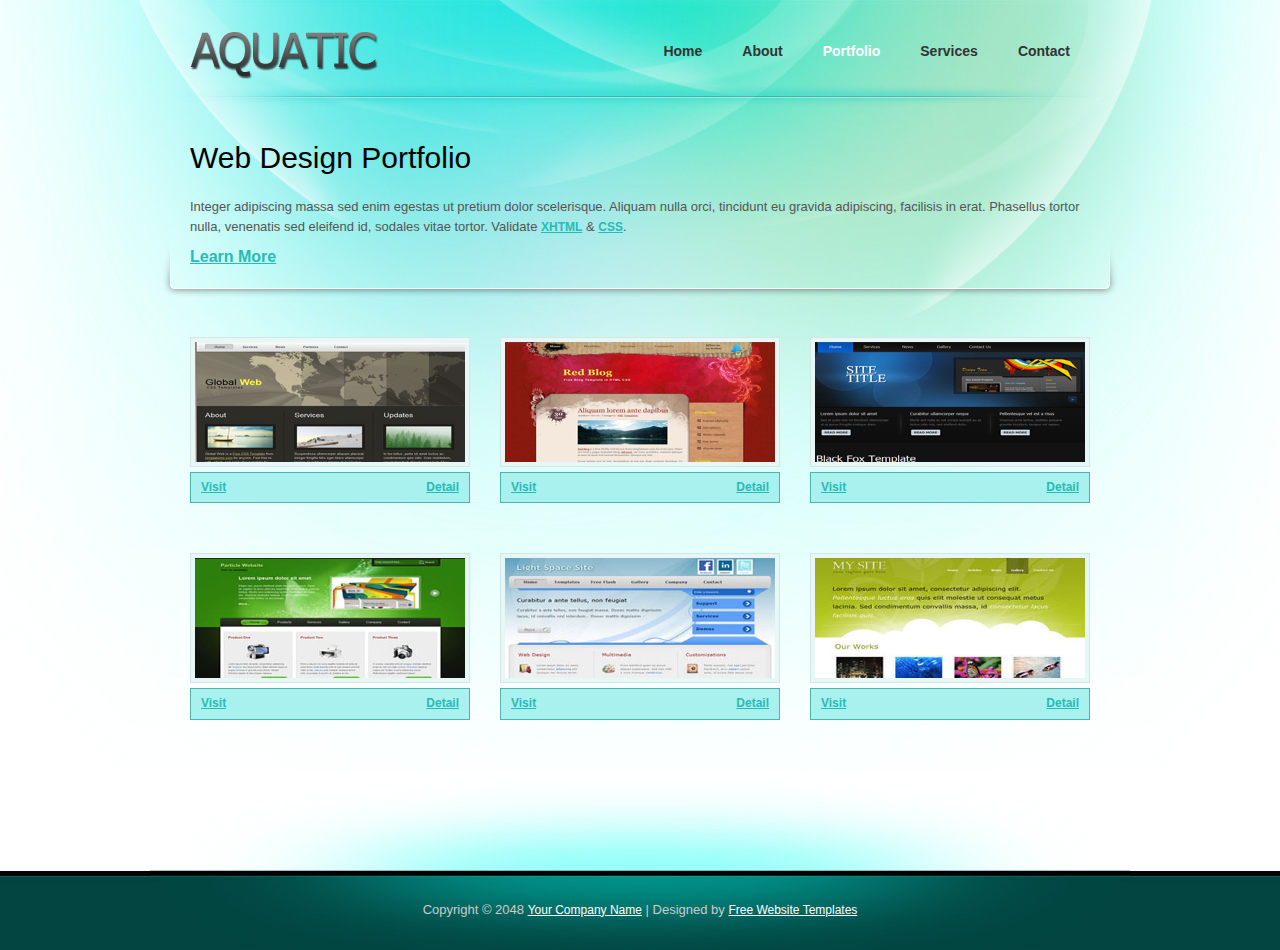
<file: webappBELEN/portfolio.html>
<!DOCTYPE html PUBLIC "-//W3C//DTD XHTML 1.0 Transitional//EN" "http://www.w3.org/TR/xhtml1/DTD/xhtml1-transitional.dtd">
<html xmlns="http://www.w3.org/1999/xhtml">
<head>
<meta http-equiv="Content-Type" content="text/html; charset=utf-8" />
<title>Aquatic - Portfolio</title>
<meta name="keywords" content="" />
<meta name="description" content="" />
<!-- templatemo 351 aquatic -->
<!-- 
Aquatic Template 
http://www.templatemo.com/preview/templatemo_351_aquatic 
-->
<link href="css/templatemo_style.css" rel="stylesheet" type="text/css" />
<link rel="stylesheet" type="text/css" href="css/ddsmoothmenu.css" />

<script type="text/javascript" src="js/jquery.min.js"></script>
<script type="text/javascript" src="js/ddsmoothmenu.js">

/***********************************************
* Smooth Navigational Menu- (c) Dynamic Drive DHTML code library (www.dynamicdrive.com)
* This notice MUST stay intact for legal use
* Visit Dynamic Drive at http://www.dynamicdrive.com/ for full source code
***********************************************/

</script>

<script type="text/javascript">

ddsmoothmenu.init({
	mainmenuid: "templatemo_menu", //menu DIV id
	orientation: 'h', //Horizontal or vertical menu: Set to "h" or "v"
	classname: 'ddsmoothmenu', //class added to menu's outer DIV
	//customtheme: ["#1c5a80", "#18374a"],
	contentsource: "markup" //"markup" or ["container_id", "path_to_menu_file"]
})

</script>

<!--////// CHOOSE ONE OF THE 3 PIROBOX STYLES  \\\\\\\-->
<link href="css_pirobox/white/style.css" media="screen" title="shadow" rel="stylesheet" type="text/css" />
<!--<link href="css_pirobox/white/style.css" media="screen" title="white" rel="stylesheet" type="text/css" />
<link href="css_pirobox/black/style.css" media="screen" title="black" rel="stylesheet" type="text/css" />-->
<!--////// END  \\\\\\\-->

<!--////// INCLUDE THE JS AND PIROBOX OPTION IN YOUR HEADER  \\\\\\\-->
<script type="text/javascript" src="js/jquery.min.js"></script>
<script type="text/javascript" src="js/piroBox.1_2.js"></script>
<script type="text/javascript">
$(document).ready(function() {
	$().piroBox({
			my_speed: 600, //animation speed
			bg_alpha: 0.5, //background opacity
			radius: 4, //caption rounded corner
			scrollImage : false, // true == image follows the page, false == image remains in the same open position
			pirobox_next : 'piro_next', // Nav buttons -> piro_next == inside piroBox , piro_next_out == outside piroBox
			pirobox_prev : 'piro_prev',// Nav buttons -> piro_prev == inside piroBox , piro_prev_out == outside piroBox
			close_all : '.piro_close',// add class .piro_overlay(with comma)if you want overlay click close piroBox
			slideShow : 'slideshow', // just delete slideshow between '' if you don't want it.
			slideSpeed : 4 //slideshow duration in seconds(3 to 6 Recommended)
	});
});
</script>
<!--////// END  \\\\\\\-->

</head>
<body>

<div id="templatemo_wrapper">

	<div id="templatemo_header">
    	
        <div id="site_title"><h1><a rel="nofollow" href="http://www.templatemo.com">Free Website Templates</a></h1></div>
        
        <div id="templatemo_menu" class="ddsmoothmenu">
            <ul>
                <li><a href="index.html">Home</a></li>
                <li><a href="about.html">About</a>
                    <ul>
                    	<li><a href="#submenu1">Sub menu 1</a></li>
                        <li><a href="#submenu2">Sub menu 2</a></li>
                        <li><a href="#submenu3">Sub menu 3</a></li>
                    </ul>
                </li>
                <li><a href="portfolio.html" class="selected">Portfolio</a>
                    <ul>
                    	<li><a href="#submenu1">Sub menu 1</a></li>
                        <li><a href="#submenu2">Sub menu 2</a></li>
                        <li><a href="#submenu3">Sub menu 3</a></li>
                    </ul>
                </li>
                <li><a href="services.html">Services</a>
                    <ul>
                    	<li><a href="#submenu1">Sub menu 1</a></li>
                        <li><a href="#submenu2">Sub menu 2</a></li>
                        <li><a href="#submenu3">Sub menu 3</a></li>
                        <li><a href="#submenu4">Sub menu 4</a></li>
                        <li><a href="#submenu5">Sub menu 5</a></li>
                    </ul>
                </li>
                <li><a href="contact.html">Contact</a></li>
            </ul>
            <br style="clear: left" />
        </div> <!-- end of templatemo_menu -->
        <div class="cleaner"></div>
    </div> <!-- end of templatemo header -->
    
    <div id="templatemo_middle">
		<div id="mid_title">
                Web Design Portfolio</div>
        <p> Integer adipiscing massa sed enim egestas ut pretium dolor scelerisque. Aliquam nulla orci, tincidunt eu gravida adipiscing, facilisis in erat. Phasellus tortor nulla, venenatis sed eleifend id, sodales vitae tortor. Validate <a href="http://validator.w3.org/check?uri=referer" rel="nofollow"><strong>XHTML</strong></a> &amp; <a href="http://jigsaw.w3.org/css-validator/check/referer" rel="nofollow"><strong>CSS</strong></a>.</p>
        
        <div id="learn_more"><a href="#">Learn More</a></div>
        <div class="cleaner"></div>
	</div> <!-- end of middle -->
    
    <div id="templatemo_main">
    	
        <div id="gallery">
        	<div class="gallery_box">
                <a class="pirobox" href="images/gallery/image_01_b.jpg" title="Nunc elit ligula, eleifend posuere facilisis nec risus.">
				<img width="300" height="150" src="images/gallery/image_01.jpg" alt="Image 01" class="image_wrapper" />
                </a>
                <div class="gl_box">
	                <a href="#" class="more float_l">Visit</a>
    	            <a href="#" class="more float_r">Detail</a>
                    <div class="cleaner"></div>
				</div>
                <div class="cleaner"></div>
			</div>
            <div class="gallery_box">
                <a class="pirobox" href="images/gallery/image_02_b.jpg" title="Morbi vitae turpis eu urna dictum egestas eu nec magna.">
                    <img src="images/gallery/image_02.jpg" alt="Image 02" class="image_wrapper" />
                </a>
                <div class="gl_box">
	                <a href="#" class="more float_l">Visit</a>
    	            <a href="#" class="more float_r">Detail</a>
                    <div class="cleaner"></div>
				</div>
                <div class="cleaner"></div>
			</div>
            <div class="gallery_box gb_lmb">
                <a class="pirobox" href="images/gallery/image_03_b.jpg" title="Vestibulum fringilla cursus mi eu dignissim.">
                    <img src="images/gallery/image_03.jpg" alt="Image 03" class="image_wrapper" />
                </a>
                <div class="gl_box">
	                <a href="#" class="more float_l">Visit</a>
    	            <a href="#" class="more float_r">Detail</a>
                    <div class="cleaner"></div>
				</div>
                <div class="cleaner"></div>
			</div>
            <div class="gallery_box">
                <a class="pirobox" href="images/gallery/image_04_b.jpg" title="Nam tristique odio eget dolor aliquet pulvinar.">
	                <img src="images/gallery/image_04.jpg" alt="Image 04" class="image_wrapper" />
                </a>
                <div class="gl_box">
	                <a href="#" class="more float_l">Visit</a>
    	            <a href="#" class="more float_r">Detail</a>
                    <div class="cleaner"></div>
				</div>
                <div class="cleaner"></div>
			</div>
            <div class="gallery_box">
                <a class="pirobox" href="images/gallery/image_05_b.jpg" title="Duis at dolor at leo imperdiet malesuada nec vitae nunc.">
                	<img src="images/gallery/image_05.jpg" alt="Image 05" class="image_wrapper" />
                </a>
                <div class="gl_box">
	                <a href="#" class="more float_l">Visit</a>
    	            <a href="#" class="more float_r">Detail</a>
                    <div class="cleaner"></div>
				</div>
                <div class="cleaner"></div>
			</div>
            <div class="gallery_box gb_lmb">
                <a class="pirobox" href="images/gallery/image_06_b.jpg" title="Proin a odio in diam luctus faucibus.">
                <img src="images/gallery/image_06.jpg" alt="Image 06" class="image_wrapper" />
                </a>
                <div class="gl_box">
	                <a href="#" class="more float_l">Visit</a>
    	            <a href="#" class="more float_r">Detail</a>
                    <div class="cleaner"></div>
				</div>
                <div class="cleaner"></div>
			</div>
        </div>  
    	
    	<div class="cleaner"></div>
    </div> <!-- end of main -->

</div> <!-- wrapper -->

<div id="templatemo_footer_wrapper">

	<div id="templatemo_footer">
    	Copyright © 2048 <a href="#">Your Company Name</a> | Designed by <a rel="nofollow" href="http://www.templatemo.com" target="_parent">Free Website Templates</a>
        <div class="cleaner"></div>
	</div>
    
</div>

</body>
</html>
</file>
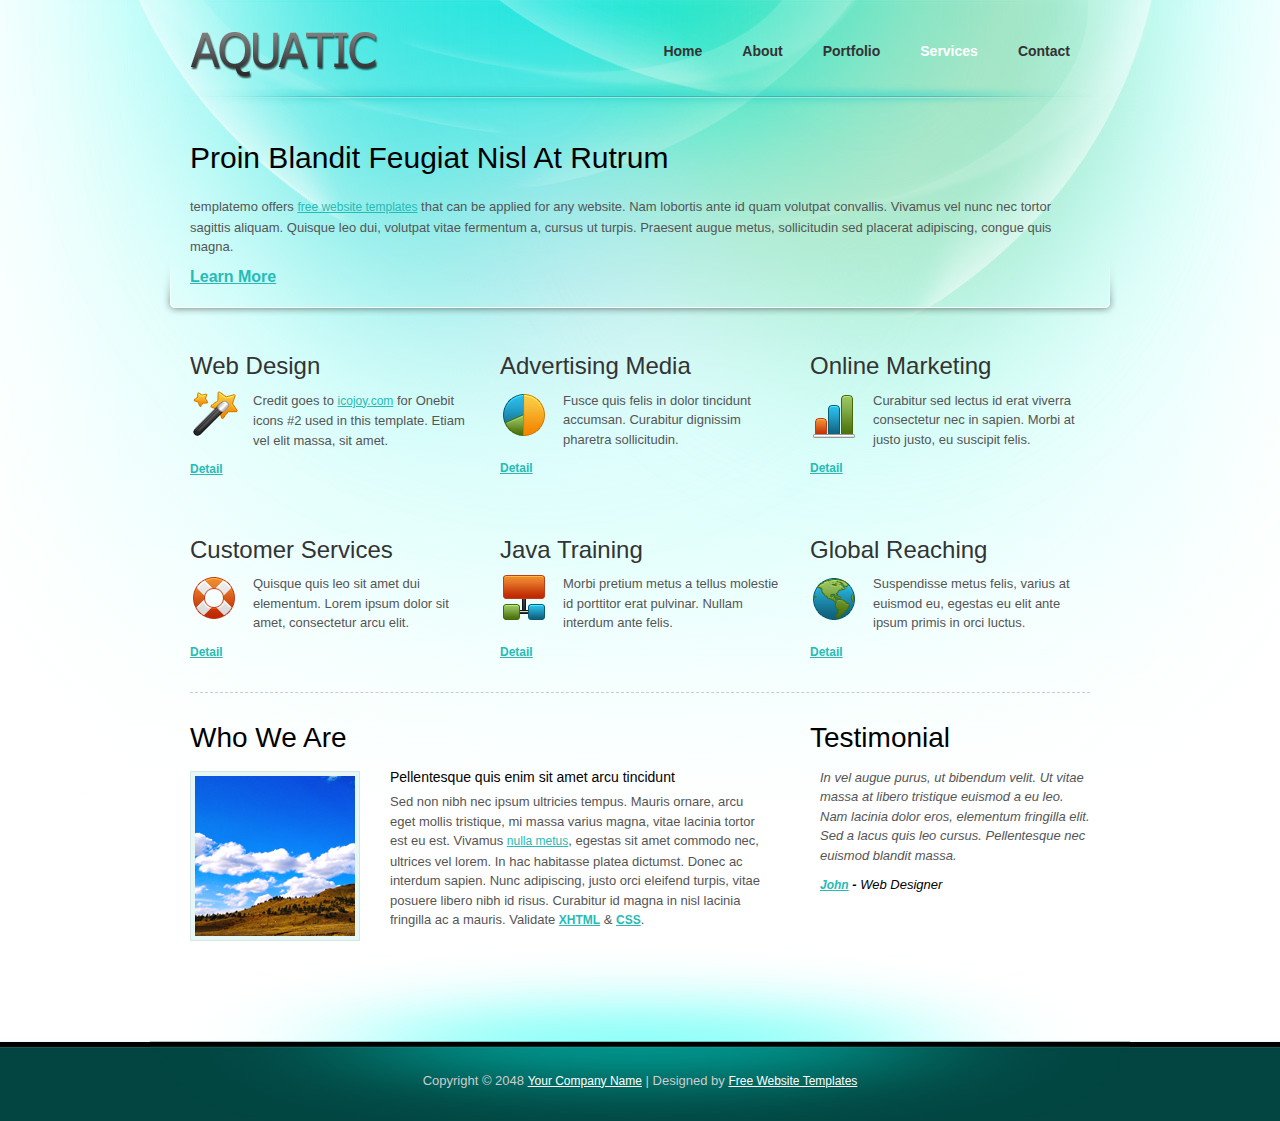
<file: webappBELEN/services.html>
<!DOCTYPE html PUBLIC "-//W3C//DTD XHTML 1.0 Transitional//EN" "http://www.w3.org/TR/xhtml1/DTD/xhtml1-transitional.dtd">
<html xmlns="http://www.w3.org/1999/xhtml">
<head>
<meta http-equiv="Content-Type" content="text/html; charset=utf-8" />
<title>Aquatic - Services</title>
<meta name="keywords" content="" />
<meta name="description" content="" />
<!-- templatemo 351 aquatic -->
<!-- 
Aquatic Template 
http://www.templatemo.com/preview/templatemo_351_aquatic 
-->
<link href="css/templatemo_style.css" rel="stylesheet" type="text/css" />
<link rel="stylesheet" type="text/css" href="css/ddsmoothmenu.css" />

<script type="text/javascript" src="js/jquery.min.js"></script>
<script type="text/javascript" src="js/ddsmoothmenu.js">

/***********************************************
* Smooth Navigational Menu- (c) Dynamic Drive DHTML code library (www.dynamicdrive.com)
* This notice MUST stay intact for legal use
* Visit Dynamic Drive at http://www.dynamicdrive.com/ for full source code
***********************************************/

</script>

<script type="text/javascript">

ddsmoothmenu.init({
	mainmenuid: "templatemo_menu", //menu DIV id
	orientation: 'h', //Horizontal or vertical menu: Set to "h" or "v"
	classname: 'ddsmoothmenu', //class added to menu's outer DIV
	//customtheme: ["#1c5a80", "#18374a"],
	contentsource: "markup" //"markup" or ["container_id", "path_to_menu_file"]
})

</script>
    
</head>
<body>

<div id="templatemo_wrapper">

	<div id="templatemo_header">
        
        <div id="site_title"><h1><a rel="nofollow" href="http://www.templatemo.com">Free Website Templates</a></h1></div>
        
        <div id="templatemo_menu" class="ddsmoothmenu">
            <ul>
                <li><a href="index.html">Home</a></li>
                <li><a href="about.html">About</a>
                    <ul>
                    	<li><a href="#submenu1">Sub menu 1</a></li>
                        <li><a href="#submenu2">Sub menu 2</a></li>
                        <li><a href="#submenu3">Sub menu 3</a></li>
                    </ul>
                </li>
                <li><a href="portfolio.html">Portfolio</a>
                    <ul>
                    	<li><a href="#submenu1">Sub menu 1</a></li>
                        <li><a href="#submenu2">Sub menu 2</a></li>
                        <li><a href="#submenu3">Sub menu 3</a></li>
                    </ul>
                </li>
                <li><a href="services.html" class="selected">Services</a>
                    <ul>
                    	<li><a href="#submenu1">Sub menu 1</a></li>
                        <li><a href="#submenu2">Sub menu 2</a></li>
                        <li><a href="#submenu3">Sub menu 3</a></li>
                        <li><a href="#submenu4">Sub menu 4</a></li>
                        <li><a href="#submenu5">Sub menu 5</a></li>
                    </ul>
                </li>
                <li><a href="contact.html">Contact</a></li>
            </ul>
            <br style="clear: left" />
        </div> <!-- end of templatemo_menu -->
        <div class="cleaner"></div>
    </div> <!-- end of templatemo header -->
    
    <div id="templatemo_middle">
		<div id="mid_title">
                Proin Blandit Feugiat Nisl At Rutrum
        </div>
        <p>templatemo offers <a href="http://www.templatemo.com">free website templates</a> that can be applied for any website. Nam lobortis ante id quam volutpat convallis. Vivamus vel nunc nec tortor sagittis aliquam. Quisque leo dui, volutpat vitae fermentum a, cursus ut turpis. Praesent augue metus, sollicitudin sed placerat adipiscing, congue quis magna.</p>
        <div id="learn_more"><a href="#">Learn More</a></div>
        <div class="cleaner"></div>
	</div> <!-- end of middle -->
    
    <div id="templatemo_main">
    	
        <div class="col_w900">
            <div class="col_allw280 fp_service_box">
                <div class="con_tit_02">Web Design</div>
                <img src="images/onebit_08.png" alt="Image 08" />
                <p>Credit goes to <a rel="nofollow" href="http://www.icojoy.com" target="_blank">icojoy.com</a> for Onebit icons #2 used in this template. Etiam vel elit massa, sit amet.</p>
                <a class="more" href="#">Detail</a>
            </div>
            <div class="col_allw280 fp_service_box">
                <div class="con_tit_02">Advertising Media</div>
                <img src="images/onebit_15.png" alt="Image 05" />
                <p>Fusce quis felis in dolor tincidunt accumsan. Curabitur dignissim pharetra sollicitudin.</p>
                <a class="more" href="#">Detail</a>
            </div>
            <div class="col_allw280 fp_service_box col_last">
                <div class="con_tit_02">Online Marketing</div>
                <img src="images/onebit_16.png" alt="Image 06" />
                <p>Curabitur sed lectus id erat viverra consectetur nec in sapien. Morbi at justo justo, eu suscipit felis.</p>
                <a class="more" href="#">Detail</a>
            </div>
            <div class="cleaner h60"></div>
            <div class="col_allw280 fp_service_box">
                <div class="con_tit_02">Customer Services</div>
                <img src="images/onebit_17.png" alt="Image 01" />
                <p>Quisque quis leo sit amet dui elementum. Lorem ipsum dolor sit amet, consectetur arcu elit.</p>
                <a class="more" href="#">Detail</a>
            </div>
            <div class="col_allw280 fp_service_box">
                <div class="con_tit_02">Java Training</div>
                <img src="images/onebit_18.png" alt="Image 02" />
                <p>Morbi pretium metus a tellus molestie id porttitor erat pulvinar. Nullam interdum ante felis.</p>
                <a class="more" href="#">Detail</a>
            </div>
            <div class="col_allw280 fp_service_box col_last">
                <div class="con_tit_02">Global Reaching</div>
                <img src="images/onebit_19.png" alt="Image 03" />
                <p>Suspendisse metus felis, varius at euismod eu, egestas eu elit ante ipsum primis in orci luctus.</p>
                <a class="more" href="#">Detail</a>
            </div>
                
            <div class="cleaner"></div>
        </div>

		<div class="col_w580 float_l">
        	
            <h2>Who We Are</h2>
       
            <div class="image_wrapper image_fl"><img src="images/templatemo_image_02.png" alt="Image 02" /></div>
            <h6>Pellentesque quis enim sit amet arcu tincidunt</h6>
            <p>Sed non nibh nec ipsum ultricies tempus. Mauris ornare, arcu eget mollis tristique, mi massa varius magna, vitae lacinia tortor est eu est. Vivamus <a href="#">nulla metus</a>, egestas sit amet commodo nec, ultrices vel lorem. In hac habitasse platea dictumst. Donec ac interdum sapien. Nunc adipiscing, justo orci eleifend turpis, vitae posuere libero nibh id risus. Curabitur id magna in nisl lacinia fringilla ac a mauris. Validate <a href="http://validator.w3.org/check?uri=referer" rel="nofollow"><strong>XHTML</strong></a> &amp; <a href="http://jigsaw.w3.org/css-validator/check/referer" rel="nofollow"><strong>CSS</strong></a>.</p>
            
        </div>
        <div class="col_w280 float_r">
        
            <h2>Testimonial</h2>
            <blockquote>
            <p>In vel augue purus, ut bibendum velit. Ut vitae massa at libero tristique euismod a eu leo. Nam lacinia dolor eros, elementum fringilla elit. Sed a lacus quis leo cursus. Pellentesque nec euismod blandit massa.</p>
            
            <cite><a href="#">John</a> - <span>Web Designer</span></cite>
            </blockquote>
        
        </div>  
    	
    	<div class="cleaner"></div>
    </div> <!-- end of main -->

</div> <!-- wrapper -->

<div id="templatemo_footer_wrapper">

	<div id="templatemo_footer">
    	Copyright © 2048 <a href="#">Your Company Name</a> | Designed by <a rel="nofollow" href="http://www.templatemo.com" target="_parent">Free Website Templates</a>
        <div class="cleaner"></div>
	</div>
    
</div>

</body>
</html>
</file>
<file: webappBELEN/css/templatemo_style.css>
/*
Credit: http://www.templatemo.com
*/

body {
	margin: 0;
	padding: 0;
	color: #555;
	font-family: Tahoma, Geneva, sans-serif;
	font-size: 13px;
	line-height: 1.5em; 
	background-color: #fff;
	background-image: url(../images/templatemo_body.jpg);
	background-position: center top;
	background-repeat: no-repeat;
}

a, a:link, a:visited { 
	color: #27bbb6; 
	font-weight: normal; 
	text-decoration: underline; 
	font-size: 12px; 
}

a:hover { 
	text-decoration: none; 
}

a.more { 
	display: inline-block; 
	font-weight: 700; 
}

p { 
	margin: 0 0 10px 0; 
	padding: 0; 
}

img { 
	border: none; 
}

blockquote { 
	font-style: italic; 
	margin: 0 0 0 10px;
}

cite { 
	font-weight: bold; 
	color:#000; 
}

cite a, cite a:link, cite a:visited  { 
	font-weight: bold; 
	color:#27bbb6; 
}

cite span { 
	font-weight: 400; 
	color: #000; 
}

em { color: #000; }

h1, h2, h3, h4, h5, h6 { color: #000; font-weight: normal; }
h1 { font-size: 34px; margin: 0 0 20px; padding: 5px 0 }
h2 { font-size: 28px; margin: 0 0 15px; padding: 5px 0; }
h3 { font-size: 24px; margin: 0 0 15px; padding: 0; }
h4 { font-size: 18px; margin: 0 0 15px; padding: 0; }
h5 { font-size: 16px; margin: 0 0 10px; padding: 0;  }
h6 { font-size: 14px; margin: 0 0 5px; padding: 0; }

.cleaner { clear: both }
.h10 { height: 10px }
.h20 { height: 20px }
.h30 { height: 30px }
.h40 { height: 40px }
.h50 { height: 50px }
.h60 { height: 60px }

.float_l { float: left }
.float_r { float: right }

.image_wrapper { 
	display: inline-block; 
	border: 1px solid #d3e7e5; 
	padding: 4px; 
	background: #e7f7f6; 
	margin-bottom: 5px; 
}

.image_fl { 
	float: left; 
	margin: 3px 30px 0 0; 
}

.image_fr { 
	float: right; 
	margin: 3px 0 0 30px; 
}

.templatemo_list { 
	margin: 20px 0 20px 15px; 
	padding: 0; 
	list-style: none; 
}

.templatemo_list li { 
	color:#27bbb6; 
	margin: 0; 
	padding: 0 0 5px 15px; 
	background: url(../images/templatemo_list.png)  no-repeat scroll 0 7px;  
}

.templatemo_list li a { 
	color: #27bbb6; 
	font-weight: normal; 
	font-size: 12px; 
	text-decoration: none; 
}

.templatemo_list li a:hover { 
	text-decoration: underline; 
}

#templatemo_wrapper {
	width: 980px;
	padding: 0 10px;
	margin: 0 auto;
	background: url(../images/templatemo_body.jpg) top center no-repeat
}

#templatemo_header {
	width: 900px;
	padding: 30px 40px;
	background: url(../images/templatemo_header.png) bottom center no-repeat
}

#site_title { 
	float: left; 
}

#site_title h1 { 
	margin: 0; 
	padding: 0; 
}

#site_title h1 a { 
	display: block; 
	width: 191px; 
	height: 49px; 
	color: #fff; 
	text-indent: -10000px; 
	background: url(../images/templatemo_logo.png) no-repeat top left; 
}

#templatemo_middle { 
	clear: both;
	width: 900px;
	padding: 30px 40px;
	overflow: hidden;
	background: url(../images/templatemo_middle.png) bottom center no-repeat
}

#mid_title { 
	font-size: 30px; 
	line-height: 38px; 
	font-weight: 400; 
	color: #000; 
	margin-bottom: 20px; 
}
 
#mid_left { 
	float:left; 
	width:400px; 
}

#mid_slider { 
	float: right; 
	width: 440px; 
	height: 220px;
}

#templatemo_middle img { 
	float: right; 
	margin-left: 60px; 
}

#mid_left p { 
	margin-bottom: 30px; 
	font-size: 16px; 
	line-height: 26px; 
}

#templatemo_middle #learn_more a { 
	font-size: 16px; 
	font-weight: bold; 
}

#learn_more a:hover { 
	color: #000; 
}

#templatemo_main {
	clear: both;
	width: 900px;
	padding: 40px 40px 0;
}

#templatemo_main p {
	margin-bottom: 10px
}

.con_tit_01 { 
	font-size: 30px; 
	color: #333; 
	margin-bottom: 25px; 
}

.con_tit_02 { 
	font-size: 24px; 
	color: #333; 
	margin-bottom: 15px; 
}

.col_w900 { width: 900px; margin-bottom: 30px; padding-bottom: 30px; border-bottom: 1px dashed #ccc }
.col_w580 { width: 580px }
.col_w420 { width: 420px }
.col_w280 { width: 280px }
.col_allw280 { float: left; width: 280px; margin-right: 30px }
.col_w900_last { padding: 0; margin: 0; border: 0 }
.col_last { margin: 0; border: none }

.fp_service_box img { float: left; margin-right: 15px }

.fp_lw_box { clear: both; margin-bottom: 30px }
.fp_lw_box img { margin-right: 15px; padding-top: 3px }
.fp_lw_box h6 { margin-bottom: 0 }
.fp_lw_box h6 a { font-weight: bold; text-decoration: none }

.sidebar_title {
	display: block;
	width: 260px;
	height: 30px;
	padding: 0 0 5px 20px;
	margin-bottom: 10px;
	color: #000;
	font-size: 18px;
	font-weight: bold;
	background: url(../images/templatemo_sidebar_bg.png) center bottom no-repeat;
}

.sidebar_box {
	padding-left: 15px;
	margin-bottom: 40px;
}

.news_box {
	clear: both;
	margin-bottom: 30px;
}

.date { color: #000 }

#gallery { 
	margin: 0; 
	padding: 0; 
}

.gallery_box { 
	display: block; 
	position: relative; 
	float: left; 
	width: 280px; 
	margin: 0 30px 50px 0; 
}

.gb_lmb { 
	margin: 0 0 20px 0; 
}

.gallery_box a img { 
	width: 270px; 
	height: 120px; 
}

.gl_box { 
	background: #a9f1ee; 
	border: 1px solid #4db3af; 
	padding: 5px 10px; 
}

#contact_form { 
	padding: 0; 
	width: 420px; 
}

#contact_form form { 
	margin: 0px; 
	padding: 0px; 
}

#contact_form form .input_field { 
	width: 270px; 
	padding: 5px; 
	color: #222; 
	border: 1px solid #b6b6b6;  
	background: #f9f9f9;
	font-size: 12px;
	font-family: Tahoma, Geneva, sans-serif;
	margin-top: 5px;  
}

#contact_form form label { 
	display: block; 
	width: 100px; 
	margin-right: 10px; 
	font-size: 13px; 
}

#contact_form form textarea { 
	width: 408px; 
	height: 200px; 
	padding: 5px; 
	color: #222;
	border: 1px solid #b6b6b6;  
	background: #f9f9f9; 
	font-size: 12px;
	font-family: Tahoma, Geneva, sans-serif;
	margin-top: 5px; 
}

#contact_form form .submit_btn { 
	padding: 5px 14px; 
	font-weight: bold;
	color: #222; 
	border: 1px solid #a7a7a7;  
	background: #f9f9f9; 
	margin: 10px 0px; 
}

#templatemo_footer_wrapper {
	clear: both;
	width: 100%;
	background: #343434 url(../images/templatemo_footer_wrapper.jpg) repeat-x top;
}

#templatemo_footer {
	clear: both;
	width: 900px;
	padding: 130px 40px 30px; 
	color: #ccc;
	text-align: center;
	margin: 0 auto;
	background: url(../images/templatemo_footer.jpg) center top no-repeat;
}

#templatemo_footer a { 
	color: #fff; 
	text-decoration: underline; 
}
</file>
<file: webappBELEN/css/ddsmoothmenu.css>
.ddsmoothmenu{
	float: right;
	margin-top: 10px
}

.ddsmoothmenu ul{
	z-index:100;
	margin: 0;
	padding: 0;
	list-style-type: none;
}

/*Top level list items*/
.ddsmoothmenu ul li{
	position: relative;
	display: inline;
	float: left;
}

/*Top level menu link items style*/
.ddsmoothmenu ul li a{
	display: block;
	line-height: 23px;
	padding: 0 20px 5px;
	margin-bottom: 5px;
	font-size: 14px;
	color: #333;	
	text-align: center;
	text-decoration: none;
	font-weight: 700;
	outline: none;
	border: none;
}

* html .ddsmoothmenu ul li a{ /*IE6 hack to get sub menu links to behave correctly*/
display: inline-block;
}

.ddsmoothmenu ul li a.selected, .ddsmoothmenu ul li a:hover{ /*CSS class that's dynamically added to the currently active menu items' LI A element*/
	color: #fff;
}
	
/*1st sub level menu*/
.ddsmoothmenu ul li ul{
	position: absolute;
	left: 0;
	display: none; /*collapse all sub menus to begin with*/
	visibility: hidden;
	background: #abf5f2;
}

/*Sub level menu list items (undo style from Top level List Items)*/
.ddsmoothmenu ul li ul li{
display: list-item;
float: none;
}

/*All subsequent sub menu levels vertical offset after 1st level sub menu */
.ddsmoothmenu ul li ul li ul{
top: 0;
}

/* Sub level menu links style */
.ddsmoothmenu ul li ul li a{
	font-weight: 500;
	width: 120px; /*width of sub menus*/
	padding: 5px 10px;
	margin: 0;
	border-top-width: 0;
	text-align: left;
}


.ddsmoothmenu ul li ul li a.selected, .ddsmoothmenu ul li ul li a:hover { color: #fff; }

/* Holly Hack for IE \*/
* html .ddsmoothmenu{height: 1%;} /*Holly Hack for IE7 and below*/


/* ######### CSS classes applied to down and right arrow images  ######### */

.downarrowclass{
position: absolute;
top: 12px;
right: 7px;
}

.rightarrowclass{
position: absolute;
top: 6px;
right: 5px;
}

/* ######### CSS for shadow added to sub menus  ######### */

.ddshadow{
position: absolute;
left: 0;
top: 0;
width: 0;
height: 0;
background: #fff;
}

.toplevelshadow{ /*shadow opacity. Doesn't work in IE*/
opacity: 0.8;
}

/* menu */
</file>
<file: webappBELEN/css_pirobox/white/style.css>
/*::::: PIROBOX WHITE RULES::::::::*/
.piro_overlay { position: fixed; _position: absolute; top: 0; left: 0; width: 100%; height: 100%; background:black; display: none; z-index:99997; }

.loading span{position:absolute;top:50%;left:50%;margin-top:-15px;margin-left:-15px;width:30px;height:30px;display:block;z-index:100008; background:url(bg_load.png) center no-repeat!important;background:url(bg_load.gif) center no-repeat }
.loading span span{position:absolute; display:block; width:30px;height:30px; z-index:100009;background: url(ajax-loader_w.gif) center center no-repeat!important;background: url(ajax-loader_b.gif) center center no-repeat;}

.caption{position:absolute;bottom:0;left:0;margin:0;display:block; padding:2px; cursor:text; background:white;}
.piro_nav{position:absolute;bottom:0;left:50%;margin:0;display:block; padding:0; background:black;}
.caption p{ display:block; margin:0;padding:4px 28px 4px 38px; text-align:center; font-weight:normal; background:black; color:white; font-size:12px;}

.piro_close{position:absolute;top:-10px;right:-10px;height:35px;width:35px;background:url(close_btn3.png) no-repeat;cursor:pointer;z-index:100006;}
a.piro_next{position:absolute;bottom:-33px;width:34px; height:35px;right:-37px;text-indent:-999em;outline:none; display:block;background:url(next.png) no-repeat; border:none;cursor:pointer;}
a:hover.piro_next{position:absolute;height:35px;width:34px;display:block; background:url(next_h.png) no-repeat; border:none;}

a.piro_prev{position:absolute;bottom:-33px;width:34px; height:35px;left:-35px; text-indent:-999em; outline:none;display:block;background: url(prev.png) no-repeat;border:none; cursor:pointer;}
a:hover.piro_prev{position:absolute;height:35px;width:34px;display:block; background:url(prev_h.png) no-repeat;border:none;}

a.piro_next_out{position:absolute; z-index:2000000;top:50%; width:100px; height:250px; right:0;text-indent:-999em;outline:none; display:block; background: url(nextoutside.png) no-repeat; border:none;cursor:pointer;}
a:hover.piro_next_out{position:absolute;display:block; width:100px; height:250px;  background: url(nextoutside_h.png) no-repeat; border:none;}

a.piro_prev_out{position:absolute;z-index:2000001; width:100px; top:50%; height:250px; left:0; text-indent:-999em; outline:none;display:block; background: url(prevoutside.png) no-repeat;border:none; cursor:pointer;}
a:hover.piro_prev_out{position:absolute; width:100px; height:250px;  display:block; background: url(prevoutside_h.png) no-repeat; border:none;}

.pirobox_content {position:absolute; top: 50%; left: 50%; padding:0; width: 400px; height: 200px; margin: -100px 0 0 -200px; display: block; z-index:99998;font-family:Trebuchet MS,Arial;}
.pirobox_content table,tbody,tr,th,td{margin:0;padding:0;border:none;}
.pirobox_content img{ margin:0; padding:0; border:none;}

.t_l{background:url(t_l.png) no-repeat; width:10px; height:10px;}
.t_r{background: url(t_r.png) no-repeat; width:10px; height:10px;}
.t_c{height:10px; background:url(t_c.png) repeat-x;}

.c_l{width:10px; background: url(c_l.png) repeat-y;}
.c_c{background:url(img_bg.png) repeat; margin:0; padding:0;}
.c_c div{width:380px; height:180px; margin:0; padding:0;}
.c_r{width:10px; background: url(c_r.png) repeat-y;}

.b_c{height:10px; background:url(b_c.png) repeat-x;}
.b_l{background:url(b_l.png) no-repeat; width:10px; height:10px;}
.b_r{background:url(b_r.png) no-repeat; width:10px; height:10px;}

.box_img{ position:absolute; z-index:99995; background: url(img_bg.png);width: 100%; top:30px; left:30px; height: 100%; padding:0;}
.err_mess{ position:absolute;bottom:20px; color:black; padding:0; margin:0 0 0 20px; display:block;}
.err_mess a{color:red; font-weight:700;}
.number{position:absolute;margin-left:3px;height:18px;width:30px; padding:3px;left:0;color:#666;top:2px; font-size:11px;}
a.link_to {position:absolute;margin-right:6px;height:21px;width:21px;right:0;color:#999;top:4px; background:url(link_out.png) no-repeat!important;background:url(link_out.gif) no-repeat; text-indent:-999em;}
a:hover.link_to { background:url(link_out_h.png) no-repeat!important;background:url(link_out_h.gif) no-repeat; border:none;}
a.play{position:absolute;bottom:10px!important;bottom:2px;right:10px!important;right:2px;width:40px; height:40px; margin:0; outline:none; display:block;background:url(play.png) no-repeat; text-indent:-999em; border:none;cursor:pointer;}
a:hover.play{background:url(play_h.png) no-repeat;}
a.stop{position:absolute;bottom:10px!important;bottom:2px;right:10px!important;right:2px;width:40px; height:40px; margin:0; outline:none; display:block;background:url(pause.png) no-repeat;text-indent:-999em; border:none;cursor:pointer;}
a:hover.stop{background:url(pause_h.png) no-repeat;}
</file>
<file: webappBELEN/css_pirobox/black/style.css>
/*::::: PIROBOX BLACK RULES::::::::*/
.piro_overlay { position: fixed; _position: absolute; top: 0; left: 0; width: 100%; height: 100%; background:white; display: none; z-index:99997; }

.loading span{position:absolute;top:50%;left:50%;margin-top:-15px;margin-left:-15px;width:30px;height:30px;display:block;z-index:100008; background:url(bg_load.png) center no-repeat!important;background:url(bg_load.gif) center no-repeat }
.loading span span{position:absolute; display:block; width:30px;height:30px; z-index:100009;background: url(ajax-loader_b.gif) center center no-repeat!important;background: url(ajax-loader_b.gif) center center no-repeat;}

.caption{position:absolute;bottom:0;left:0;margin:0;display:block; padding:2px; cursor:text; background:#222;}
.piro_nav{position:absolute;bottom:0;left:50%;margin:0;display:block; padding:0; background:black;}
.caption p{ display:block; margin:0;padding:4px 28px 4px 38px; text-align:center; font-weight:normal; background:black; color:white; font-size:12px;}

.piro_close{	position:absolute;top:-10px;right:-10px;height:35px;width:35px;background:url(close_btn3.png) no-repeat;cursor:pointer;z-index:100006;}
a.piro_next{position:absolute;bottom:-33px;width:34px; height:35px;right:-37px;text-indent:-999em;outline:none; display:block;background:url(next.png) no-repeat; border:none;cursor:pointer;}
a:hover.piro_next{position:absolute;height:35px;width:34px;display:block; background:url(next_h.png) no-repeat; border:none;}

a.piro_prev{position:absolute;bottom:-33px;width:34px; height:35px;left:-35px; text-indent:-999em; outline:none;display:block;background: url(prev.png) no-repeat;border:none; cursor:pointer;}
a:hover.piro_prev{position:absolute;height:35px;width:34px;display:block; background:url(prev_h.png) no-repeat;border:none;}

a.piro_next_out{position:absolute; z-index:2000000;top:50%; width:100px; height:250px; right:0;text-indent:-999em;outline:none; display:block; background: url(nextoutside.png) no-repeat; border:none;cursor:pointer;}
a:hover.piro_next_out{position:absolute;display:block; width:100px; height:250px;  background: url(nextoutside_h.png) no-repeat; border:none;}

a.piro_prev_out{position:absolute;z-index:2000001; width:100px; top:50%; height:250px; left:0; text-indent:-999em; outline:none;display:block; background: url(prevoutside.png) no-repeat;border:none; cursor:pointer;}
a:hover.piro_prev_out{position:absolute; width:100px; height:250px;  display:block; background: url(prevoutside_h.png) no-repeat; border:none;}

.pirobox_content {position:absolute; top: 50%; left: 50%; padding:0; width: 400px; height: 200px; margin: -100px 0 0 -200px; display: block; z-index:99998;font-family:Trebuchet MS,Arial;}
.pirobox_content table,tbody,tr,th,td{margin:0;padding:0;border:none;}
.pirobox_content img{ margin:0; padding:0; border:none;}

.t_l{background:url(t_l.png) no-repeat; width:10px; height:10px;}
.t_r{background: url(t_r.png) no-repeat; width:10px; height:10px;}
.t_c{height:10px; background:url(t_c.png) repeat-x;}

.c_l{width:10px; background: url(c_l.png) repeat-y;}
.c_c{background:url(img_bg.png) repeat; margin:0; padding:0;}
.c_c div{width:380px; height:180px; margin:0; padding:0;}
.c_r{width:10px; background: url(c_r.png) repeat-y;}

.b_c{height:10px; background:url(b_c.png) repeat-x;}
.b_l{background:url(b_l.png) no-repeat; width:10px; height:10px;}
.b_r{background:url(b_r.png) no-repeat; width:10px; height:10px;}

.box_img{ position:absolute; z-index:99995; background: url(img_bg.png);width: 100%; top:30px; left:30px; height: 100%; padding:0;}
.err_mess{ position:absolute;bottom:20px; color:white; padding:0; margin:0 0 0 20px; display:block;}
.err_mess a{color:red; font-weight:700;}
.number{position:absolute;margin-left:3px;height:18px;width:30px; padding:3px;left:0;color:#666;top:2px; font-size:11px;}
a.link_to {position:absolute;margin-right:6px;height:21px;width:21px;right:0;color:#999;top:4px; background:url(link_out.png) no-repeat!important;background:url(link_out.gif) no-repeat; text-indent:-999em;}
a:hover.link_to { background:url(link_out_h.png) no-repeat!important;background:url(link_out_h.gif) no-repeat; border:none;}
a.play{position:absolute;bottom:10px!important;bottom:2px;right:10px!important;right:2px;width:40px; height:40px; margin:0; outline:none; display:block;background:url(play.png) no-repeat; text-indent:-999em; border:none;cursor:pointer;}
a:hover.play{background:url(play_h.png) no-repeat;}
a.stop{position:absolute;bottom:10px!important;bottom:2px;right:10px!important;right:2px;width:40px; height:40px; margin:0; outline:none; display:block;background:url(pause.png) no-repeat;text-indent:-999em; border:none;cursor:pointer;}
a:hover.stop{background:url(pause_h.png) no-repeat;}
</file>
